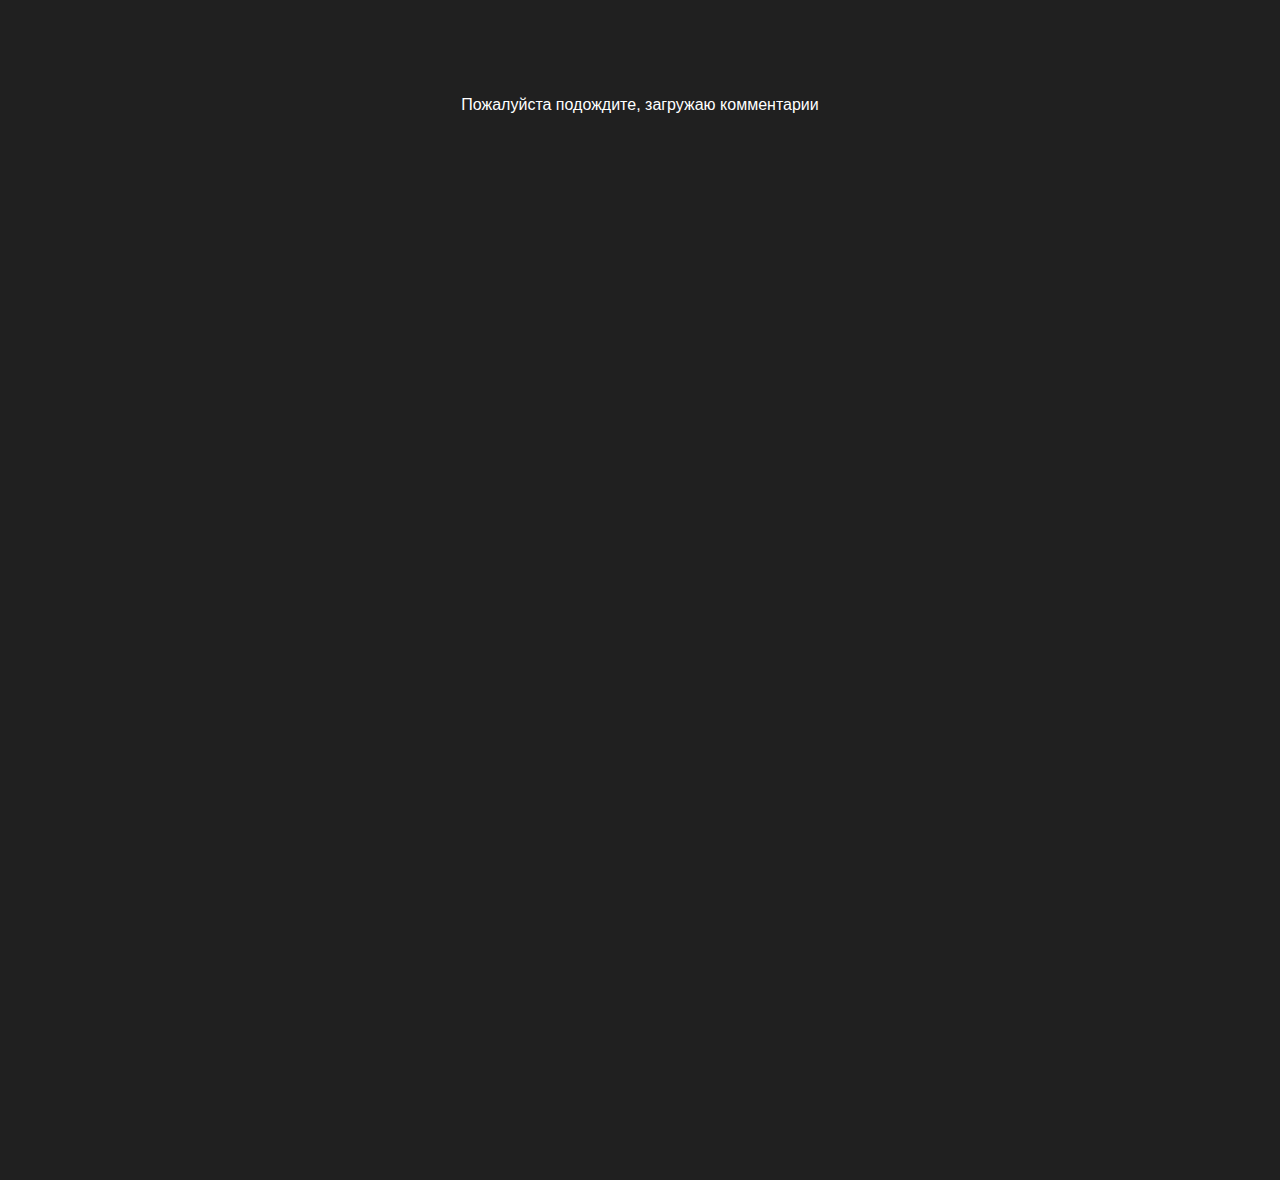
<file: index.html>
<!DOCTYPE html>
<html>
  <head>
    <title>Проект "Комменты"</title>
    <link rel="stylesheet" href="styles.css" />
  </head>

  <body>
    <div class="container">
      <p class = 'container-loading'></p>
      <ul class="comments">
        <!-- Рендерится в JS  -->
      </ul>
      <div class="add-form">
        <input
          type="text"
          class="add-form-name"
          placeholder="Введите ваше имя"
          
          
          
        />
        <textarea
          type="textarea"
          class="add-form-text"
          placeholder="Введите  ваш коментарий"
          rows="4"          
          
          
        ></textarea>
        <div class="add-form-row">
          <button class="add-form-button">Написать</button>
          <button class="exit-button">Выход</button>
        </div>
       
        
      </div>

      <div class ="login-text"> 
        <br>
        Чтобы добавить комментарий, <a  class='login-link' href="login.html"> авторизуйтесь </a>          
      </div>
      
      <div class ="loading"> 
        Комментарий добавляется...        
      </div>
    </div>
    <script type = "module" src="./main.js" ></script>
  </body>

</html>
</file>
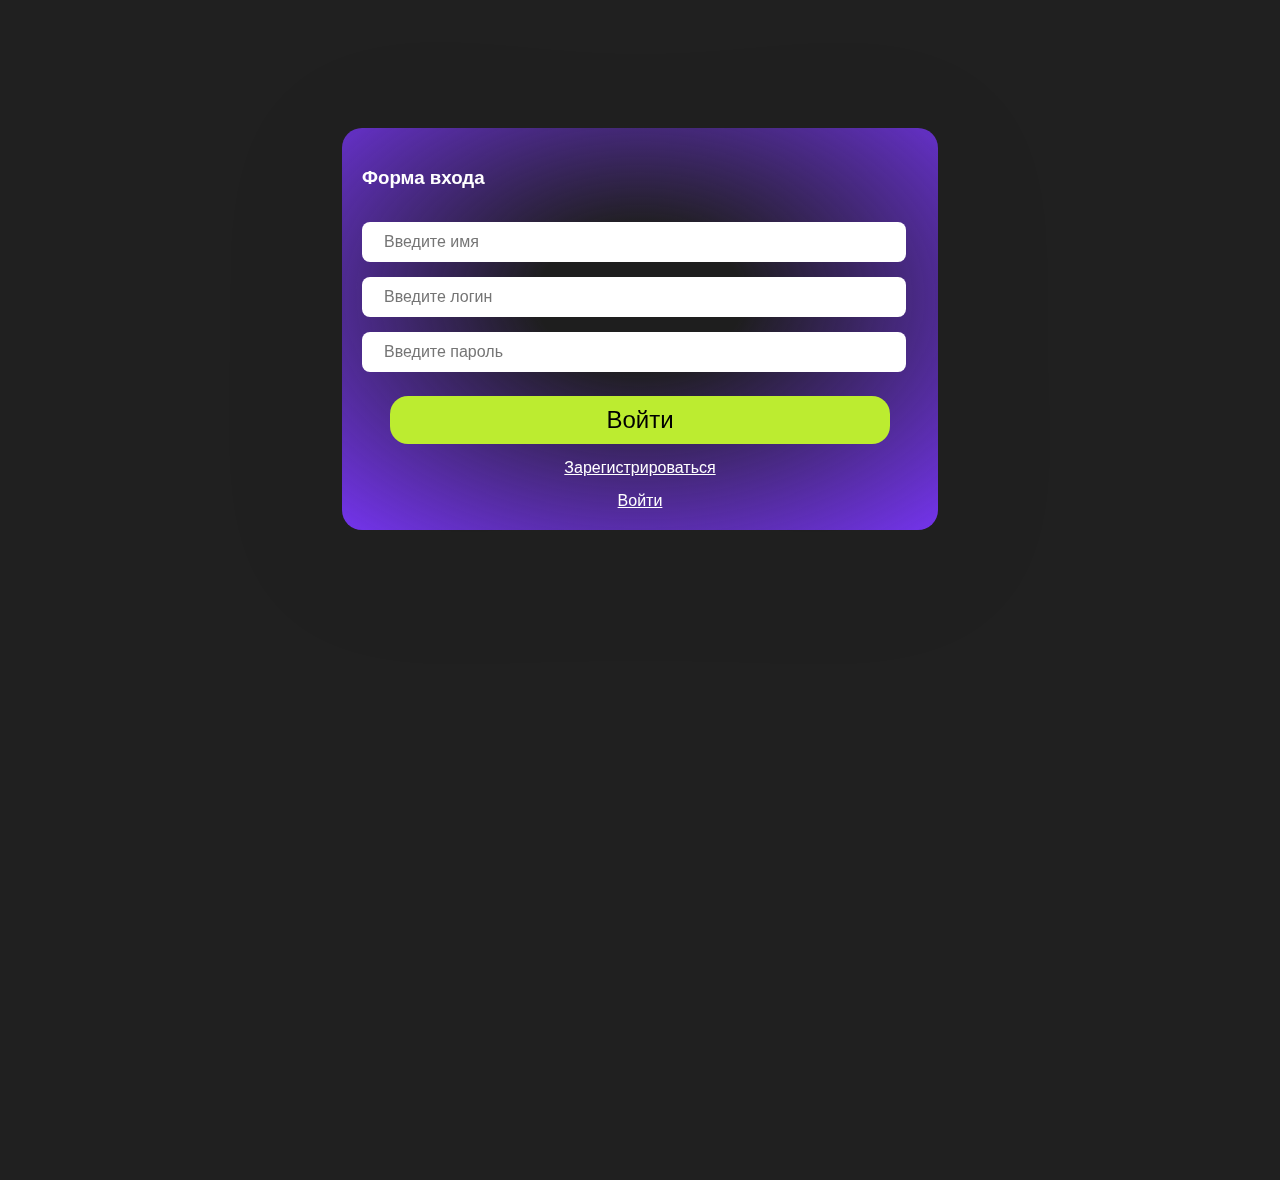
<file: login.html>
<!DOCTYPE html>
<html lang="en">
<head>
    <meta charset="UTF-8">
    <meta http-equiv="X-UA-Compatible" content="IE=edge">
    <meta name="viewport" content="width=device-width, initial-scale=1.0">
    <title>Document</title>
    <link rel="stylesheet" href="styles.css" />
</head>
<body>
    <div class="container">
        
    
        <div class="login-form">

            <h3 class="login-form-title">Форма входа</h3>

            <input
            type="text"
            class="login-form-name"
            placeholder="Введите имя"                     
            />

            <input
            type="text"
            class="login-form-login"
            placeholder="Введите логин"                     
            />

            <input
            type="password"
            class="login-form-password"
            placeholder="Введите пароль"                     
            />

            <div class="add-form-row">
            <button class="login-form-button">Войти</button>
            
            </div>
            <div class="add-form-row login-form-registration">
                Зарегистрироваться                
            </div>
            <div class="add-form-row login-form-enter">
                Войти
            </div>
        </div>
    </div>
    <script type = "module" src="./login.js" ></script>
    
</body>
</html>
</file>
<file: styles.css>
body {
  margin: 0;
}

.container {
  font-family: Helvetica;
  color: #ffffff;
  display: flex;
  flex-direction: column;
  align-items: center;
  padding-top: 80px;
  padding-bottom: 200px;
  background: #202020;
  min-height: 100vh;
}

.comments,
.comment {
  margin: 0;
  padding: 0;
  list-style: none;
}

.comment,
.add-form {
  width: 596px;
  box-sizing: border-box;
  background: radial-gradient(
    75.42% 75.42% at 50% 42.37%,
    rgba(53, 53, 53, 0) 22.92%,
    #7334ea 100%
  );
  filter: drop-shadow(0px 20px 67px rgba(0, 0, 0, 0.08));
  border-radius: 20px;
}

.comments {
  display: flex;
  flex-direction: column;
  gap: 24px;
}

.comment {
  padding: 48px;
}

.comment-header {
  font-size: 16px;
  display: flex;
  justify-content: space-between;
}

.comment-footer {
  display: flex;
  justify-content: space-between;
  align-items: flex-end;
}

.comment-body {
  margin-top: 32px;
  margin-bottom: 32px;
}

.comment-text {
  font-size: 32px;
  white-space: pre-line; 
}

.likes {
  display: flex;
  align-items: center;
}

.like-button {
  all: unset;
  cursor: pointer;
}

.likes-counter {
  font-size: 26px;
  margin-right: 8px;
}

.like-button {
  margin-left: 10px;
  background-image: url("data:image/svg+xml,%3Csvg width='22' height='20' viewBox='0 0 22 20' fill='none' xmlns='http://www.w3.org/2000/svg' %3E%3Cpath d='M11.11 16.9482L11 17.0572L10.879 16.9482C5.654 12.2507 2.2 9.14441 2.2 5.99455C2.2 3.81471 3.85 2.17984 6.05 2.17984C7.744 2.17984 9.394 3.26975 9.977 4.75204H12.023C12.606 3.26975 14.256 2.17984 15.95 2.17984C18.15 2.17984 19.8 3.81471 19.8 5.99455C19.8 9.14441 16.346 12.2507 11.11 16.9482ZM15.95 0C14.036 0 12.199 0.882834 11 2.26703C9.801 0.882834 7.964 0 6.05 0C2.662 0 0 2.6267 0 5.99455C0 10.1035 3.74 13.4714 9.405 18.5613L11 20L12.595 18.5613C18.26 13.4714 22 10.1035 22 5.99455C22 2.6267 19.338 0 15.95 0Z' fill='%23BCEC30' /%3E%3C/svg%3E");
  background-repeat: no-repeat;
  width: 22px;
  height: 22px;
}

.-active-like {
  background-image: url("data:image/svg+xml,%3Csvg width='22' height='20' viewBox='0 0 22 20' fill='none' xmlns='http://www.w3.org/2000/svg'%3E%3Cpath d='M15.95 0C14.036 0 12.199 0.882834 11 2.26703C9.801 0.882834 7.964 0 6.05 0C2.662 0 0 2.6267 0 5.99455C0 10.1035 3.74 13.4714 9.405 18.5613L11 20L12.595 18.5613C18.26 13.4714 22 10.1035 22 5.99455C22 2.6267 19.338 0 15.95 0Z' fill='%23BCEC30'/%3E%3C/svg%3E");
}

.add-form {
  padding: 20px;
  margin-top: 48px;
  display: flex;
  flex-direction: column;
}
.add-form-load {
  display: none;
}


.add-form-name,
.add-form-text,
.login-form-name,
.login-form-password,
.login-form-login {
  font-size: 16px;
  font-family: Helvetica;
  border-radius: 8px;
  border: none;
  
}

.add-form-name {
  width: 300px;
  padding: 11px 22px;
  
}

.add-form-text {
  margin-top: 12px;
  padding: 22px;
  resize: none;
  text-indent: 1px;   
  
}
.add-form-text::placeholder {
  text-indent: 0;   
}





.add-form-row {
  display: flex;
  justify-content: space-around;
}

.add-form-button,
.login-form-button,
.exit-button

  {
  margin-top: 24px;
  font-size: 24px;
  padding: 10px 20px;
  background-color: #bcec30;
  border: none;
  border-radius: 18px;
  cursor: pointer;
  
}

.add-form-button:hover {
  opacity: 0.9;
}

.add-form-button-delete {
  margin-top: 24px;
  font-size: 24px;
  padding: 10px 20px;
  background-color: #bcec30;
  border: none;
  border-radius: 18px;
  cursor: pointer;
}

.delete-button {
  margin-top: 15px;
  font-size: 18px;
  padding: 10px 20px;
  background-color: #bcec30;
  border: none;
  border-radius: 18px;
  cursor: pointer;
}
.quote{
  background-color: #ffffff;
  color: #000000;
  font-size: 16px;
  padding: 10px;
  border-radius: 5px;;
  
}

.loading{
  display: none;
  width: 596px;
  box-sizing: border-box;
  background: radial-gradient(
    75.42% 75.42% at 50% 42.37%,
    rgba(53, 53, 53, 0) 22.92%,
    #7334ea 100%
  );
  filter: drop-shadow(0px 20px 67px rgba(0, 0, 0, 0.08));
  border-radius: 20px;
  font-size: 24px;
  justify-content: center;
  height: 100px;   
  align-items: center; 
  margin-top: 20px;
}
.loading-on{
  display: flex;
}

@keyframes rotating {
  from {
    transform: rotate(0deg);
  }
  25% {
    transform: rotate(30deg);;
  }
  75% {
    transform: rotate(-30deg);;
  }
  to {
    transform: rotate(0deg);
  }
}

.-loading-like {
  animation: rotating 2s linear infinite;
}
.login-link{
  color: #ffffff;
  text-decoration: underline;
}

.login-form{
  padding: 20px;
  margin-top: 48px;
  display: flex;
  flex-direction: column;
}
.login-form-name,
.login-form-password,
.login-form-login {
  width: 500px;
  padding: 11px 22px;
  margin-top: 15px;
  
}

.login-form {
  width: 596px;
  box-sizing: border-box;
  background: radial-gradient(
    75.42% 75.42% at 50% 42.37%,
    rgba(53, 53, 53, 0) 22.92%,
    #7334ea 100%
  );
  filter: drop-shadow(0px 20px 67px rgba(0, 0, 0, 0.08));
  border-radius: 20px;
}
.login-form-button{
  width: 500px;
}

.login-form-registration,
.login-form-enter {
  margin-top: 15px;
  text-decoration: underline;
  cursor: pointer;
}
</file>
